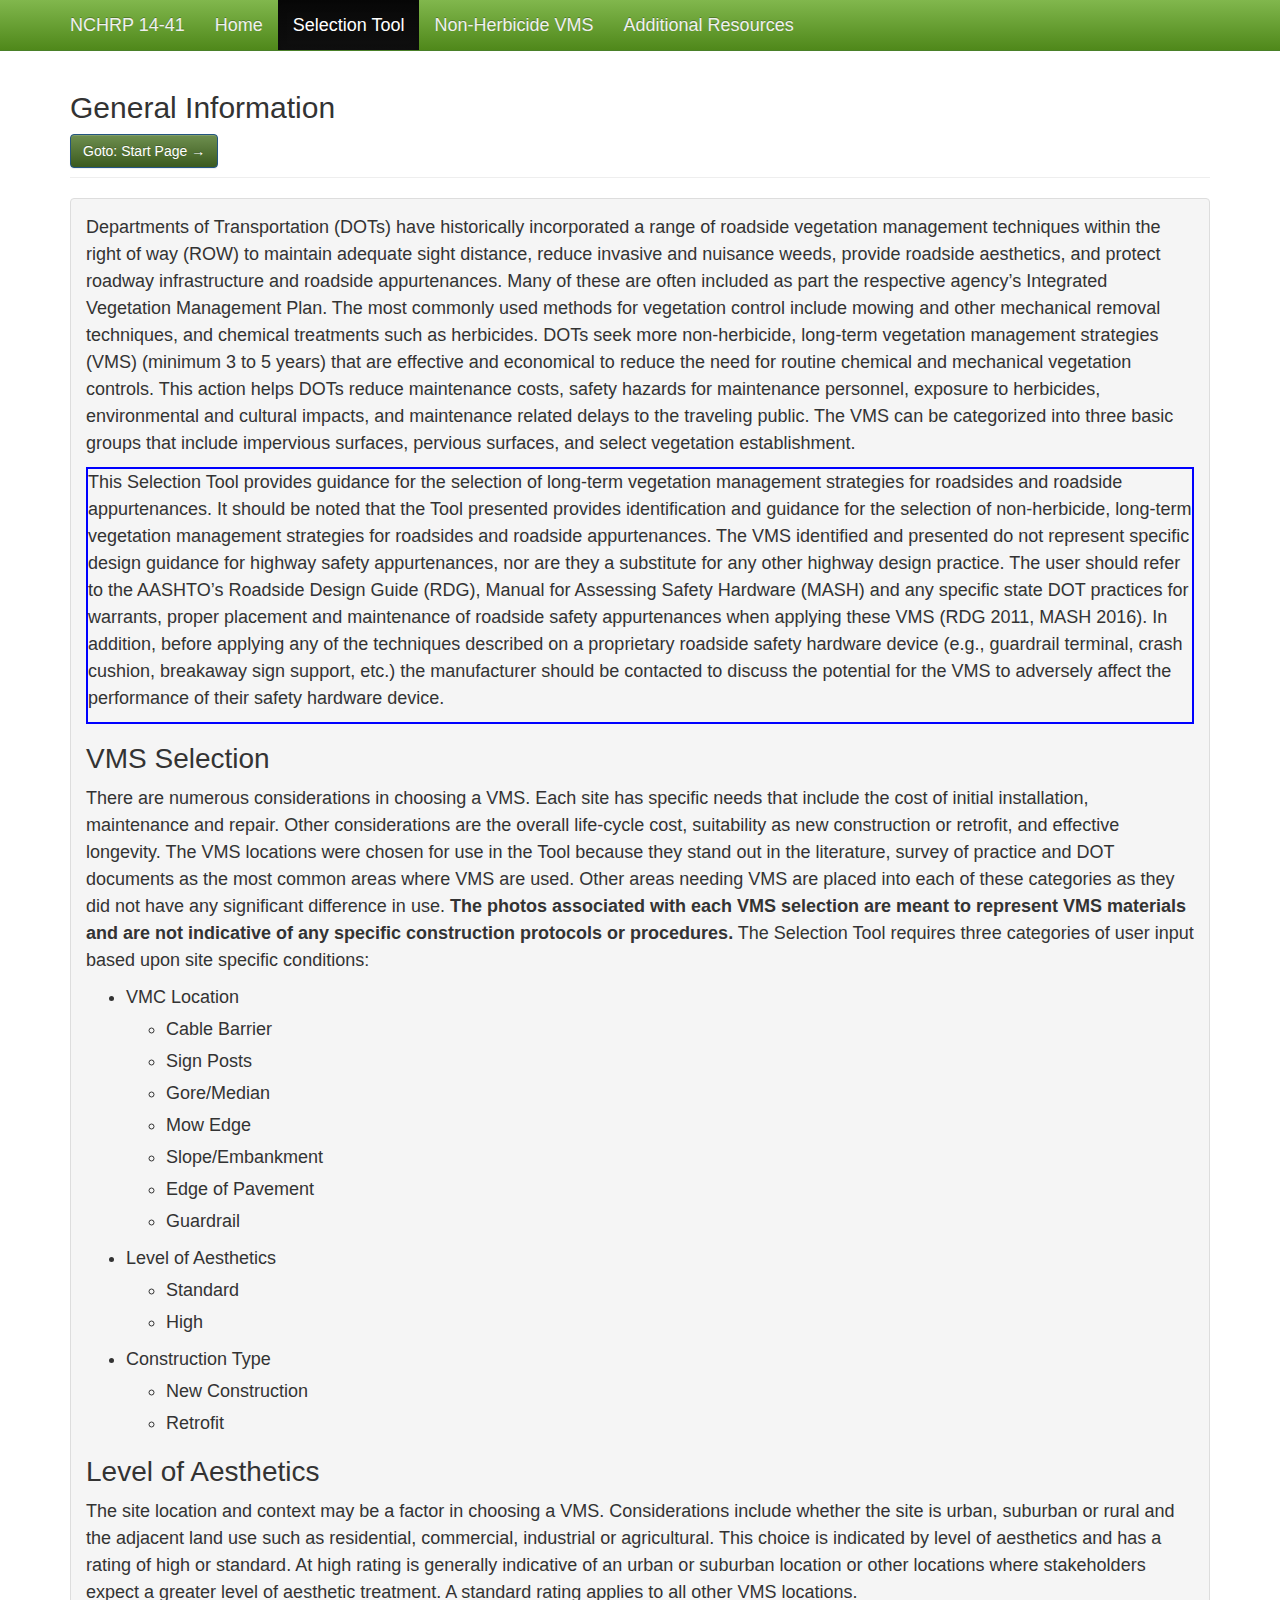
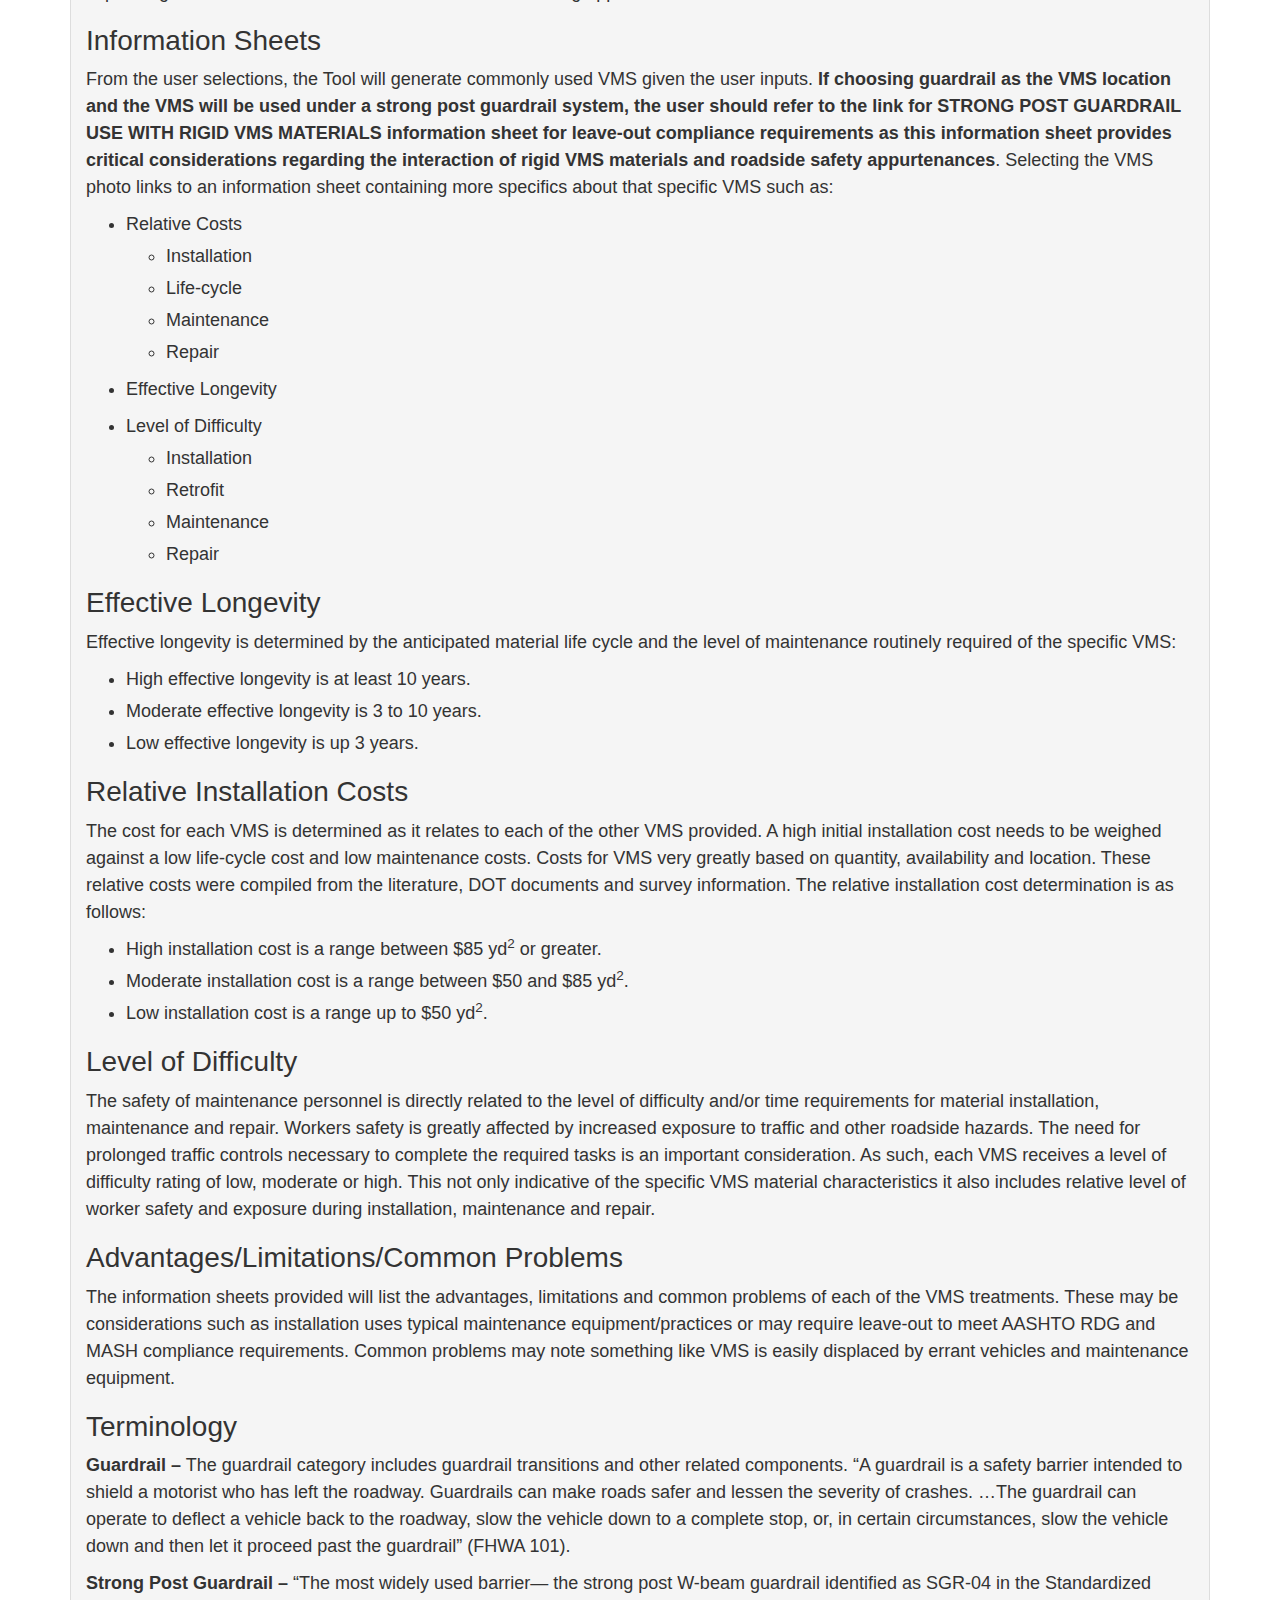
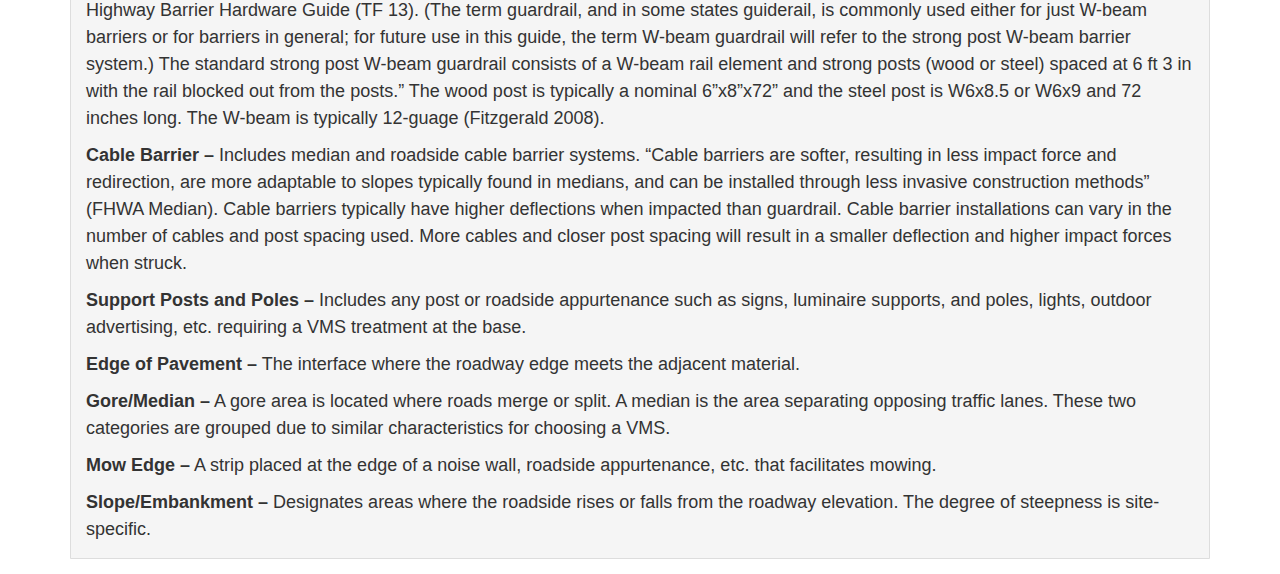
<file: core/introduction.html>
<!DOCTYPE html>
<html lang="en">
<head>
    <meta charset="utf-8">
    <meta http-equiv="X-UA-Compatible" content="IE=edge">
    <meta name="viewport" content="width=device-width, initial-scale=1">
    <title>General Introduction</title>
    <!-- Bootstrap -->
    <link href="css/bootstrap.min.css" rel="stylesheet">
    <link href="css/bootstrap-theme.min.css" rel="stylesheet">
    <link href="css/nchrp1441.css" rel="stylesheet">
    <link href="css/vdot.css" rel="stylesheet">

    <!-- HTML5 shim and Respond.js for IE8 support of HTML5 elements and media queries -->
    <!-- WARNING: Respond.js doesn't work if you view the page via file:// -->
    <!--[if lt IE 9]>
    <script src="https://oss.maxcdn.com/html5shiv/3.7.2/html5shiv.min.js"></script>
    <script src="https://oss.maxcdn.com/respond/1.4.2/respond.min.js"></script>
    <![endif]-->
</head>

<body>
<header class="navbar navbar-static-top navbar-inverse" id="top" role="banner">
    <div class="container">
        <div class="navbar-header">
            <button class="navbar-toggle collapsed" type="button" data-toggle="collapse" data-target=".bs-navbar-collapse">
                <span class="sr-only">Toggle navigation</span>
                <span class="icon-bar"></span>
                <span class="icon-bar"></span>
                <span class="icon-bar"></span>
            </button>
            <a href="../Click_Here.htm" class="navbar-brand">NCHRP 14-41</a>
        </div>
    <nav class="collapse navbar-collapse bs-navbar-collapse">
      <ul class="nav navbar-nav">
        <li>
          <a href="../Click_Here.htm">Home</a>
        </li>
        <li class="active">
          <a href="facility.htm">Selection Tool</a>
        </li>
        <li>
          <a href="methods.htm">Non-Herbicide VMS</a>
        </li>
        <li>
          <a href="appendix.htm">
            Additional Resources
          </a>
        </li>

      </ul>
        </nav>
    </div><!-- end .container -->
</header>
<div class="container">
    <div class="page-header">
        <div class="left">
            <h2>General Information</h2>
        </div>
        <div class="right">
            <button class="btn btn-primary"><a style="color: white;" href="facility.htm">Goto: Start Page &rarr;</a></button>
        </div>
    </div>
    <div class="callout">
    <p> Departments of Transportation (DOTs) have historically incorporated a range of roadside vegetation management techniques within the right of way (ROW) to maintain adequate sight distance, reduce invasive and nuisance weeds, provide roadside aesthetics, and protect roadway infrastructure and roadside appurtenances. Many of these are often included as part the respective agency’s Integrated Vegetation Management Plan. The most commonly used methods for vegetation control include mowing and other mechanical removal techniques, and chemical treatments such as herbicides. DOTs seek more non-herbicide, long-term vegetation management strategies (VMS) (minimum 3 to 5 years) that are effective and economical to reduce the need for routine chemical and mechanical vegetation controls. This action helps DOTs reduce maintenance costs, safety hazards for maintenance personnel, exposure to herbicides, environmental and cultural impacts, and maintenance related delays to the traveling public. The VMS can be categorized into three basic groups that include impervious surfaces, pervious surfaces, and select vegetation establishment.</p>

    <div class="boxed" class="callout"><p>
 This Selection Tool provides guidance for the selection of long-term vegetation management strategies for roadsides and roadside appurtenances. It should be noted that the Tool presented provides identification and guidance for the selection of non-herbicide, long-term vegetation management strategies for roadsides and roadside appurtenances. The VMS identified and presented do not represent specific design guidance for highway safety appurtenances, nor are they a substitute for any other highway design practice. The user should refer to the AASHTO’s Roadside Design Guide (RDG), Manual for Assessing Safety Hardware (MASH) and any specific state DOT practices for warrants, proper placement and maintenance of roadside safety appurtenances when applying these VMS (RDG 2011, MASH 2016). In addition, before applying any of the techniques described on a proprietary roadside safety hardware device (e.g., guardrail terminal, crash cushion, breakaway sign support, etc.) the manufacturer should be contacted to discuss the potential for the VMS to adversely affect the performance of their safety hardware device. </p>
</div>

    <h3>VMS Selection</h3>

    <p>There are numerous considerations in choosing a VMS. Each site has specific needs that include the cost of initial installation, maintenance and repair. Other considerations are the overall life-cycle cost, suitability as new construction or retrofit, and effective longevity. The VMS locations were chosen for use in the Tool because they stand out in the literature, survey of practice and DOT documents as the most common areas where VMS are used. Other areas needing VMS are placed into each of these categories as they did not have any significant difference in use. <b>The photos associated with each VMS selection are meant to represent VMS materials and are not indicative of any specific construction protocols or procedures.</b> The Selection Tool requires three categories of user input based upon site specific conditions:

<ul><li>VMC Location</li>
<ul>
<li>Cable Barrier </li>                                     
<li>Sign Posts</li>                                    
<li>Gore/Median  </li>                           
<li>Mow Edge </li>                                    
<li>Slope/Embankment </li>                      
<li>Edge of Pavement</li>                       
<li>Guardrail</li> 
</ul></ul>
<ul>
<li>Level of Aesthetics</li>
<ul><li>Standard</li>
<li>High</li>
</ul>  </ul> 
<ul><li>Construction Type</li>
<ul><li>New Construction</li>
<li>Retrofit</li>   
</ul></ul> 
</p>

    <h3>Level of Aesthetics</h3>

    <p>The site location and context may be a factor in choosing a VMS. Considerations include whether the site is urban, suburban or rural and the adjacent land use such as residential, commercial, industrial or agricultural. This choice is indicated by level of aesthetics and has a rating of high or standard. At high rating is generally indicative of an urban or suburban location or other locations where stakeholders expect a greater level of aesthetic treatment. A standard rating applies to all other VMS locations.</p>

    <h3>Information Sheets</h3>

    <p>From the user selections, the Tool will generate commonly used VMS given the user inputs. <b>If choosing guardrail as the VMS location and the VMS will be used under a strong post guardrail system, the user should refer to the link for STRONG POST GUARDRAIL USE WITH RIGID VMS MATERIALS information sheet for leave-out compliance requirements as this information sheet provides critical considerations regarding the interaction of rigid VMS materials and roadside safety appurtenances</b>. Selecting the VMS photo links to an information sheet containing more specifics about that specific VMS such as:</p>

<ul><li>Relative Costs</li>
<ul>
<li>Installation</li>                                     
<li>Life-cycle</li>                                    
<li>Maintenance</li>                           
<li>Repair</li>                                    
</ul></ul>
<ul>
<li>Effective Longevity</li>
</ul> 
<ul><li>Level of Difficulty</li>
<ul>
<li>Installation</li>                                     
<li>Retrofit</li>                                    
<li>Maintenance</li>                           
<li>Repair</li>                                    
</ul></ul>
</p>

<h3>Effective Longevity</h3>


<p>Effective longevity is determined by the anticipated material life cycle and the level of maintenance routinely required of the specific VMS:</p>

<ul>
<li> High effective longevity is at least 10 years.</li> 
<li> Moderate effective longevity is 3 to 10 years.</li> 
<li> Low effective longevity is up 3 years.</li>                                    
</ul>

<h3>Relative Installation Costs</h3>
<p>The cost for each VMS is determined as it relates to each of the other VMS provided. A high initial installation cost needs to be weighed against a low life-cycle cost and low maintenance costs. Costs for VMS very greatly based on quantity, availability and location. These relative costs were compiled from the literature, DOT documents and survey information. The relative installation cost determination is as follows:
<ul>
<li> High installation cost is a range between $85 yd<sup>2</sup> or greater. </li> 
<li> Moderate installation cost is a range between $50 and $85 yd<sup>2</sup>.</li> 
<li> Low installation cost is a range up to $50 yd<sup>2</sup>.</li>                                    
</ul>



</p>

<h3>Level of Difficulty</h3>
<p>The safety of maintenance personnel is directly related to the level of difficulty and/or time requirements for material installation, maintenance and repair. Workers safety is greatly affected by increased exposure to traffic and other roadside hazards. The need for prolonged traffic controls necessary to complete the required tasks is an important consideration. As such, each VMS receives a level of difficulty rating of low, moderate or high. This not only indicative of the specific VMS material characteristics it also includes relative level of worker safety and exposure during installation, maintenance and repair.</p>

<h3>Advantages/Limitations/Common Problems</h3>
<p>The information sheets provided will list the advantages, limitations and common problems of each of the VMS treatments. These may be considerations such as installation uses typical maintenance equipment/practices or may require leave-out to meet AASHTO RDG and MASH compliance requirements. Common problems may note something like VMS is easily displaced by errant vehicles and maintenance equipment.</p>

<h3>Terminology</h3>


<p><strong>Guardrail –</strong> The guardrail category includes guardrail transitions and other related components. “A guardrail is a safety barrier intended to shield a motorist who has left the roadway. Guardrails can make roads safer and lessen the severity of crashes. …The guardrail can operate to deflect a vehicle back to the roadway, slow the vehicle down to a complete stop, or, in certain circumstances, slow the vehicle down and then let it proceed past the guardrail” (FHWA 101).</p>   
<p><strong>Strong Post Guardrail –</strong> “The most widely used barrier— the strong post W-beam guardrail identified as SGR-04 in the Standardized Highway Barrier Hardware Guide (TF 13). (The term guardrail, and in some states guiderail, is commonly used either for just W-beam barriers or for barriers in general; for future use in this guide, the term W-beam guardrail will refer to the strong post W-beam barrier system.) The standard strong post W-beam guardrail consists of a W-beam rail element and strong posts (wood or steel) spaced at 6 ft 3 in with the rail blocked out from the posts.” The wood post is typically a nominal 6”x8”x72” and the steel post is W6x8.5 or W6x9 and 72 inches long.  The W-beam is typically 12-guage (Fitzgerald 2008).</p>   
<p><strong>Cable Barrier –</strong> Includes median and roadside cable barrier systems. “Cable barriers are softer, resulting in less impact force and redirection, are more adaptable to slopes typically found in medians, and can be installed through less invasive construction methods” (FHWA Median). Cable barriers typically have higher deflections when impacted than guardrail. Cable barrier installations can vary in the number of cables and post spacing used.  More cables and closer post spacing will result in a smaller deflection and higher impact forces when struck.</p>   
<p><strong>Support Posts and Poles –</strong> Includes any post or roadside appurtenance such as signs, luminaire supports, and poles, lights, outdoor advertising, etc. requiring a VMS treatment at the base.</p>  
<p><strong>Edge of Pavement –</strong> The interface where the roadway edge meets the adjacent material.</p> 
<p><strong>Gore/Median –</strong> A gore area is located where roads merge or split. A median is the area separating opposing traffic lanes. These two categories are grouped due to similar characteristics for choosing a VMS.</p> 
<p><strong>Mow Edge –</strong> A strip placed at the edge of a noise wall, roadside appurtenance, etc. that facilitates mowing.</p> 
<p><strong>Slope/Embankment –</strong> Designates areas where the roadside rises or falls from the roadway elevation. The degree of steepness is site-specific.</p> 








</div>

</body>
</html>
</file>
<file: core/css/nchrp1441.css>
.dt-head-center {
	text-align: center!important;
}


th { font-size: 12px!important; }
td { font-size: 12px!important; }


p {
	font-size: 16px;
	line-height: 1.5;
	margin-bottom: 24px;
}
th,
td,
li,
ul,
ol {
	font-size: 18px;
	line-height: 1.5;
	margin-bottom: 24px;
}
li {
	margin-bottom: 5px;
}
h3 {
	font-size: 28px;
}
h4 {
	font-size: 24px;
}
h5 {
	font-size: 20px;
    color: white;
}
h6 {
	font-size: 18px;
}

.boxed {
  border: 2px solid blue;
}

header#top {
	margin-bottom: 0;
}

.menu-text {
    color: white;
}

.jumbotron {
	/* background-color: #6c7707; */
	background-color: rgba(0,0,0,.0);
	color: #fff;
	text-align: center;
}
.home .jumbotron .container a {
	border-bottom: 1px solid #eee;
	color: #fff;
}
.home .jumbotron .container a.btn {
	border: none;
}

.btn-primary {
	/* background-image: linear-gradient(to bottom,#81b74d 0,#4f881a 100%) !important; */
	background-image: linear-gradient(to bottom,#6e8f4f 0,#3b5a1e 100%) !important;
}
.btn-primary:hover {
	background-color: #3b5a1e !important;
}
.btn-info {
	background-image: linear-gradient(to bottom, #6d855f 0, #475c3b 100%) !important;
	border-color: whitesmoke !important;
}
.btn-info:hover {
	background-color: #475c3b !important;
}
.btn-info.active, .btn-info.focus, .btn-info:active, .btn-info:focus, .btn-info:hover, .open>.dropdown-toggle.btn-info {
	border-color: whitesmoke !important;
}

.navbar-inverse {
  /* background-image: -webkit-linear-gradient(top, #81b74d 0, #4f881a 100%);
    background-image: -o-linear-gradient(top,#81b74d 0,#4f881a 100%);
    background-image: -webkit-gradient(linear,left top,left bottom,from(#81b74d),to(#4f881a));
    background-image: linear-gradient(to bottom,#81b74d 0,#4f881a 100%);
    filter: progid:DXImageTransform.Microsoft.gradient(startColorstr='#ff337ab7', endColorstr='#ff265a88', GradientType=0);
    filter: progid:DXImageTransform.Microsoft.gradient(enabled=false);
    background-repeat: repeat-x;
	border-color: #4a8029; */
  background-image: -webkit-linear-gradient(top, #5a793d 0, #2e4419 100%);
    background-image: -o-linear-gradient(top,#5a793d 0, #2e4419 100%);
    background-image: -webkit-gradient(linear,left top,left bottom,from(#5a793d),to(#2e4419));
    background-image: linear-gradient(to bottom,#5a793d 0, #2e4419 100%);
    filter: progid:DXImageTransform.Microsoft.gradient(startColorstr='#ff337ab7', endColorstr='#ff265a88', GradientType=0);
    filter: progid:DXImageTransform.Microsoft.gradient(enabled=false);
    background-repeat: repeat-x;
    border-color: #2e4419;
}
.navbar-inverse .navbar-nav>li>a,
.navbar-inverse .navbar-brand, 
.navbar-inverse .navbar-nav>li>a {
	color: #efefef;
}
.nav.navbar-nav li {
	margin-bottom: 0;
}
.nav.navbar-nav li button {
	margin-top: 7px;
	margin-left: 30px;
}
.navbar-collapse .nav.navbar-nav li button {
	margin-left: 15px;
}


input {
  font-size: 20px;
  padding: 10px;
  margin-bottom: 15px;
}

input[type=file] {  
  /*position: absolute;
  bottom: 0;
  right: 102%;*/
  text-indent: 100%;
  white-space: nowrap;
  overflow: hidden;
  display: none;
}

select {
  padding: 5px;
}
select option {
	font-size: 16px;
}

#state {
	margin-bottom: 15px;
}

.sticky-controls select {
	margin-bottom: 15px;
}
.sticky-controls {
	margin-left: 0;
	padding-left: 0;
}
.sticky-controls label {
	font-size: 20px;
	font-weight: 500;
	margin-top: 10px;
	margin-bottom: 10px;
}

.ballpark-wrap {
	margin-bottom: 80px;
}

.btn-new-scenario {
	font-size: 20px;
}





.callout {
	position: relative;
    padding: 15px 15px 5px;
    margin: 0 -15px 15px;
    background-color: #efefef;
    border-color: #e5e5e5 #eee #eee;
    border-style: solid;
    border-width: 1px 0;
    -webkit-box-shadow: inset 0 3px 6px rgba(0,0,0,.05);
    box-shadow: inset 0 3px 6px rgba(0,0,0,.05);
    overflow: auto;
}
.callout h2 {
	font-size: 24px;
	margin: 0 0 10px 0;
}
.callout p,
.callout ul {
	margin-bottom: 10px;
}






body.distresses .type {
	margin: 10px 20px;
}

body.distresses .type h5 {
	border-top: 1px solid #999;
	margin-top: 20px;
	padding-top: 20px;
	text-transform: uppercase;
}
body.distresses .distress {
	border-top: 3px solid #999;
	margin-top: 40px;
	padding-top: 20px;
}

body.distresses .page-header nav {
	background-color: #f2f7ff;
	float: right;
	padding: 15px 25px 15px 20px;
	width: auto;
}

@media (min-width: 768px) {
	.callout {
		margin-right: 0;
	    margin-left: 0;
	    background-color: #f5f5f5;
	    border-color: #ddd;
	    border-width: 1px;
	    border-radius: 4px 4px 0 0;
	    -webkit-box-shadow: none;
	    box-shadow: none;
	}
}


@media only screen and (max-width: 699px) {
	
	body.distresses .page-header nav {
		margin-bottom: 25px;
		font-size: 18px;
		width: 100%;
	}
}

.clear-both { clear: both; }
.display-none, .fa.display-none { display: none; }


/** IMAGE STUFF ***/

    .photobox img {
      float:left;
      max-height:190px;
      width:auto;
    }

    .photobox a {
      float:left;
      margin-right:20px;
      margin-bottom:20px;
      max-height:190px;
      width:auto;
    }

    div.type {
      clear:both;
    }

  
    .photobox a { position: relative; float: left; cursor: pointer; }
    .photobox a .caption { 
      position: absolute; 
      bottom: 0; 
      left: 0; 
      right: 0; 
      padding: 1rem;

      background-color: rgba(0,0,0,0.80); 
      color: white; 
      width: 100%; 
      text-align: center;
      font-size: 1.3rem;
      line-height: 1.8rem;
    }
</file>
<file: core/css/vdot.css>
div.info-left {
    margin-left: 10px;
    display: inline-block;
}
div.info-left h6 {
    font-size: small;
    font-weight: bold;
    text-decoration: underline;
}
div.info-left span {
    font-size: smaller;
}
div.info-right {
    float: right;
}
div.info-right h6 {
    font-size: small;
    font-weight: bold;
    text-decoration: underline;
}
div.warnings span {
    color: red;
    font-size: small;
    font-weight: bold;
}
div.btn-sizing button {
    width: 200px;
    height: 50px;
}
div.btn-sizing span {
    margin-top: 15px;
    padding-right: 15px;
    float: left;
    font-size: medium;
    font-weight: bold;
}
div.info-right span {
    font-size: smaller;
}
table#measurements {
    width: 100%;
}
table#measurements caption {
    background-color: #4CAF50;
    color: white;
    font-weight: bold;
    border: solid forestgreen 1px;
}
table#measurements td {
    padding: 0 5px 0 5px;
}

table#area {
    width: 100%;
}
table#area caption {
    background-color: #4CAF50;
    color: white;
    font-weight: bold;
    border: solid forestgreen 1px;
}
table#area td {
    padding: 0 5px 0 5px;
}

table.core-mix {
    width: 60%;
    float: left;
    border: solid black 1px;
}
table.core-mix caption {
    font-size: medium;
    font-weight: bold;
    color: black;
}
table.core-mix th {
    font-size: small;
    text-align: center;
    border: solid black 1px;
    padding: 3px 5px 3px 5px;
}
table.core-mix td {
    font-size: smaller;
    text-align: center;
    border: solid black 1px;
}
table.core-mix td input {
    height: 10px;
    font-size: small;
    display: inline;
    position: relative;
    top: 7px;
    border: none;
    background: #4cae4c;
    color: white;
}
table.core-mix td select {
    background: #4cae4c;
    text-align: center;
    color: white;
}
table.core-mix td select option {
    color: white;
    font-size: small;
}

table.table-body {
    width: 55%;
    margin: 5px 0px 0px 260px;
}

table.table-body caption {
    font-size: large;
    font-weight: bold;
    color: black;
}

table.table-body tr td {
    font-size: 12px;
    width: 25%;
    padding-top: 2px;
    border-bottom: dotted #3e8f3e 1px;
}
table.table-body tr td input {
    height: 10px;
    font-size: small;
    display: inline-block;
    position: relative;
    top: 7px;
    border: none;
    overflow-x: hidden;
}

table.table-body tr td button {
    font-size: 12px;
    border-radius: 12px;
    width: 75%;
}

table.table-body tr td button a {
    color: white;
}
table.table-body tr td select option {
    font-size: small;
}
button.add {
    width: 80px;
    margin-left: 280px;
    margin-top: 20px;
    margin-bottom: 50px;
}

/* ************************************************************************** */
/* ******************* vdot.html ******************************************** */
/* ************************************************************************** */

p,
th,
td,
li,
ul,
ol {
    font-size: 18px;
    line-height: 1.5;
    margin-bottom: 24px;
}
li {
    margin-bottom: 5px;
}
h3 {
    font-size: 28px;
}
h4 {
    font-size: 24px;
}
h5 {
    font-size: 20px;
    color: white;
}
h6 {
    font-size: 18px;
}

header#top {
    margin-bottom: 0;
}

.menu-text {
    color: white;
}

/* ***************** header content ******************************* */

.navbar-inverse {
    background-image: -webkit-linear-gradient(top, #81b74d 0, #4f881a 100%);
    background-image: -o-linear-gradient(top,#81b74d 0,#4f881a 100%);
    background-image: -webkit-gradient(linear,left top,left bottom,from(#81b74d),to(#4f881a));
    background-image: linear-gradient(to bottom,#81b74d 0,#4f881a 100%);
    filter: progid:DXImageTransform.Microsoft.gradient(startColorstr='#ff337ab7', endColorstr='#ff265a88', GradientType=0);
    filter: progid:DXImageTransform.Microsoft.gradient(enabled=false);
    background-repeat: repeat-x;
    border-color: #4a8029;
}
.navbar-inverse .navbar-nav>li>a,
.navbar-inverse .navbar-brand,
.navbar-inverse .navbar-nav>li>a {
    color: #efefef;
}
.nav.navbar-nav li {
    margin-bottom: 0;
}
.nav.navbar-nav li button {
    margin-top: 7px;
    margin-left: 30px;
}
.navbar-collapse .nav.navbar-nav li button {
    margin-left: 15px;
}

/* **************** pop-over content **************************************** */
/* ************************************************************************** */


#info-table tr td {
    padding-right: 7px;
}

.popover {
    max-width: 100%;
}

/* **************** body **************************************** */
/* ************************************************************** */

#toolbar {
    width: 100%;
    max-width: 700px;
    margin: 0 auto;
}

#toolbar .wrapper {
    width: 350px;
    margin: 0 auto;
}

h4.slide-header {
    color: black;
    font-family: "Verdana", Geneva, sans-serif;
    text-align: center;
}

button.dot {
    height: 65px;
    background-color: #bbb;
    border-radius: 40%;
}

.pad {
    padding-bottom: 20px;
}

.modal-loading {
    display:    none;
    position:   fixed;
    z-index:    1000;
    top:        0;
    left:       0;
    height:     100%;
    width:      100%;
    background: rgba( 255, 255, 255, .8 )
    url('http://i.stack.imgur.com/FhHRx.gif')
    50% 50%
    no-repeat;
}

/* When the body has the loading class, we turn
   the scrollbar off with overflow:hidden */
body.loading .modal-loading {
    overflow: hidden;
}

/* Anytime the body has the loading class, our
   modal element will be visible */
body.loading .modal-loading {
    display: block;
}
</file>
